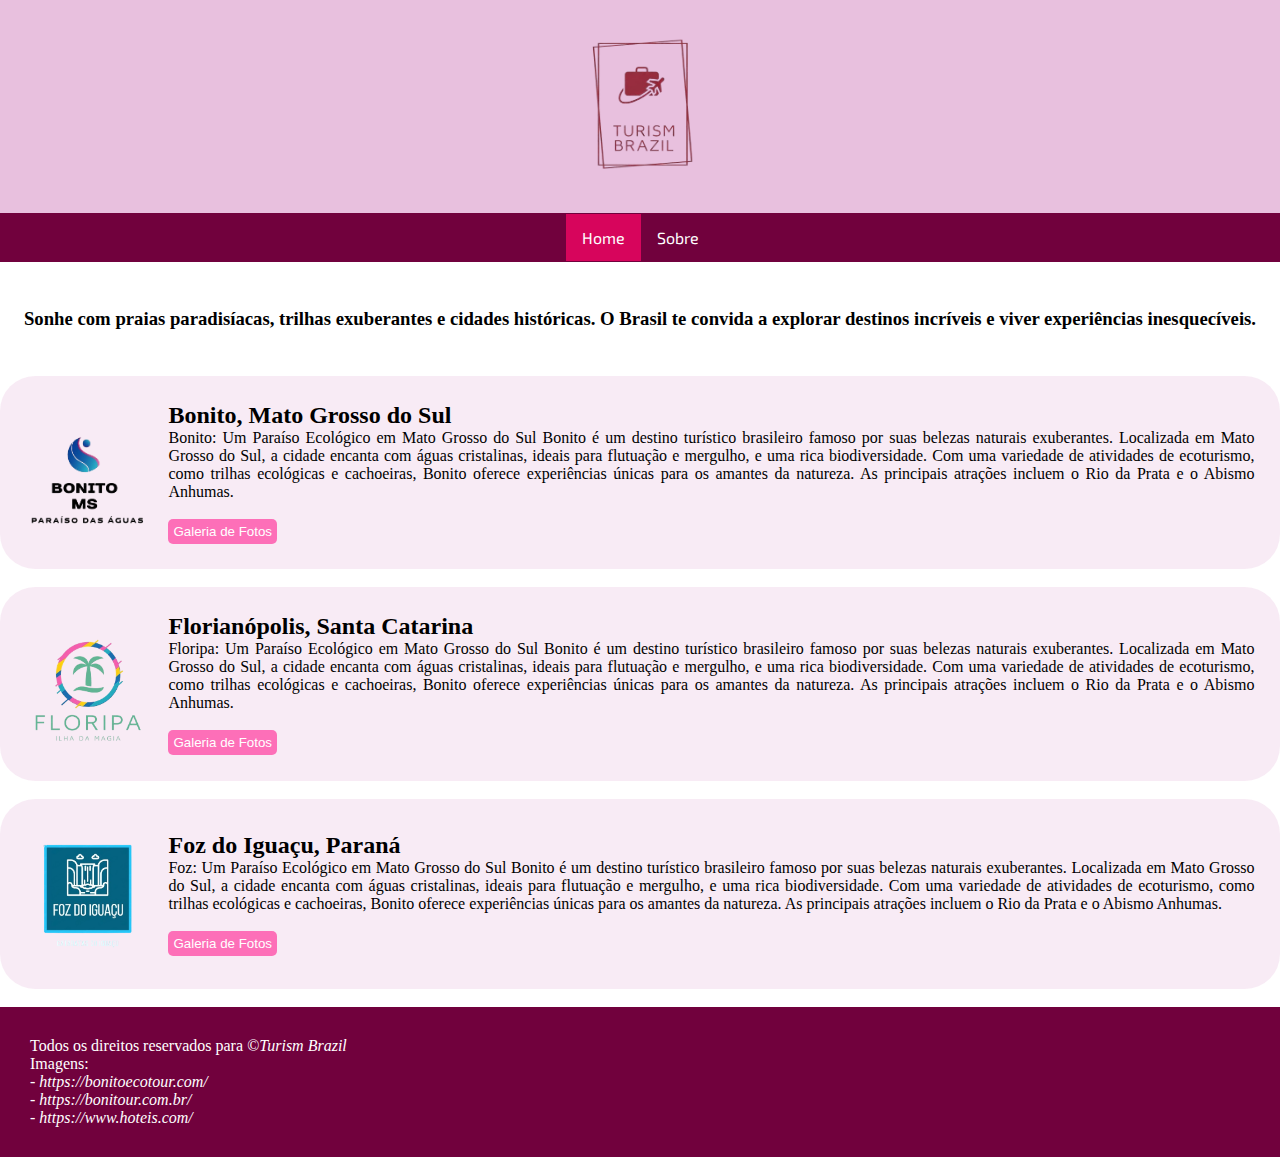
<file: index.html>
<!DOCTYPE html>
<html lang="pt-BR">

<head>
    <meta charset="UTF-8">
    <meta name="viewport" content="width=device-width, initial-scale=1.0">
    <title>Turism Brazil</title>
    <link rel="stylesheet" href="Assets/css/style.css">
    <link rel="icon" href="Assets/Img/logo/turismB.png">
</head>

<body>
    <!--Cabeçalho-->
    <div class="header_nav">
        <header id="logo">
            <img src="Assets/Img/logo/turismB.png" width="10%">
        </header>
        <nav>
            <ul>
                <li><a href="#" class="active">Home</a></li>
                <li><a href="Pages/sobre.html">Sobre</a></li>
            </ul>
        </nav>
    </div>
    <br>
    <!--Principal-->
    <main>
        <br>
        <div id="title">
            <h3>Sonhe com praias paradisíacas, trilhas exuberantes e cidades históricas. O Brasil te convida a explorar
                destinos incríveis e viver experiências inesquecíveis.</h3>
        </div>
        <br><br>
        <div class="galeria">
            <img src="Assets/Img/logo/logo_bonito.png" width="10%" id="city">
            <div id="text_bonito">
                <h2>Bonito, Mato Grosso do Sul</h2>
                <p>Bonito: Um Paraíso Ecológico em Mato Grosso do Sul
                    Bonito é um destino turístico brasileiro famoso por suas belezas naturais exuberantes. Localizada em
                    Mato Grosso do Sul, a cidade encanta com águas cristalinas, ideais para flutuação e mergulho, e uma
                    rica biodiversidade. Com uma variedade de atividades de ecoturismo, como trilhas ecológicas e
                    cachoeiras, Bonito oferece experiências únicas para os amantes da natureza. As principais atrações
                    incluem o Rio da Prata e o Abismo Anhumas.</p><br>
                <a href="Pages/bonito-gallery.html"><button type="button">Galeria de Fotos</button></a>
            </div>
        </div>
        <br>
        <div class="galeria">
            <img src="Assets/Img/logo/floripa_logo.png" width="10%" id="city">
            <div id="text_bonito">
                <h2>Florianópolis, Santa Catarina</h2>
                <p>Floripa: Um Paraíso Ecológico em Mato Grosso do Sul
                    Bonito é um destino turístico brasileiro famoso por suas belezas naturais exuberantes. Localizada em
                    Mato Grosso do Sul, a cidade encanta com águas cristalinas, ideais para flutuação e mergulho, e uma
                    rica biodiversidade. Com uma variedade de atividades de ecoturismo, como trilhas ecológicas e
                    cachoeiras, Bonito oferece experiências únicas para os amantes da natureza. As principais atrações
                    incluem o Rio da Prata e o Abismo Anhumas.</p><br>
                <a href="Pages/floripa-gallery.html"><button type="button">Galeria de Fotos</button></a>
            </div>
        </div>
        <br>
        <div class="galeria">
            <img src="Assets/Img/logo/foz_logo_certo.png" width="10%" id="city">
            <div id="text_bonito">
                <h2>Foz do Iguaçu, Paraná</h2>
                <p>Foz: Um Paraíso Ecológico em Mato Grosso do Sul
                    Bonito é um destino turístico brasileiro famoso por suas belezas naturais exuberantes. Localizada em
                    Mato Grosso do Sul, a cidade encanta com águas cristalinas, ideais para flutuação e mergulho, e uma
                    rica biodiversidade. Com uma variedade de atividades de ecoturismo, como trilhas ecológicas e
                    cachoeiras, Bonito oferece experiências únicas para os amantes da natureza. As principais atrações
                    incluem o Rio da Prata e o Abismo Anhumas.</p><br>
                <a href="Pages/foz-gallery.html"><button type="button">Galeria de Fotos</button></a>
            </div>
        </div>
        <br>
    </main>

    <!--Rodapé-->
    <footer>
        <p>Todos os direitos reservados para <i>&copy;Turism Brazil</i></p>
        <p>
            Imagens: <br>
            <i>- https://bonitoecotour.com/</i><br>
            <i>- https://bonitour.com.br/</i><br>
            <i>- https://www.hoteis.com/</i><br>

        </p>
    </footer>
    <div vw class="enabled">
        <div vw-access-button class="active"></div>
        <div vw-plugin-wrapper>
            <div class="vw-plugin-top-wrapper"></div>
        </div>
    </div>
    <script src="https://vlibras.gov.br/app/vlibras-plugin.js"></script>
    <script>
        new window.VLibras.Widget('https://vlibras.gov.br/app');
    </script>
</body>

</html>
</file>
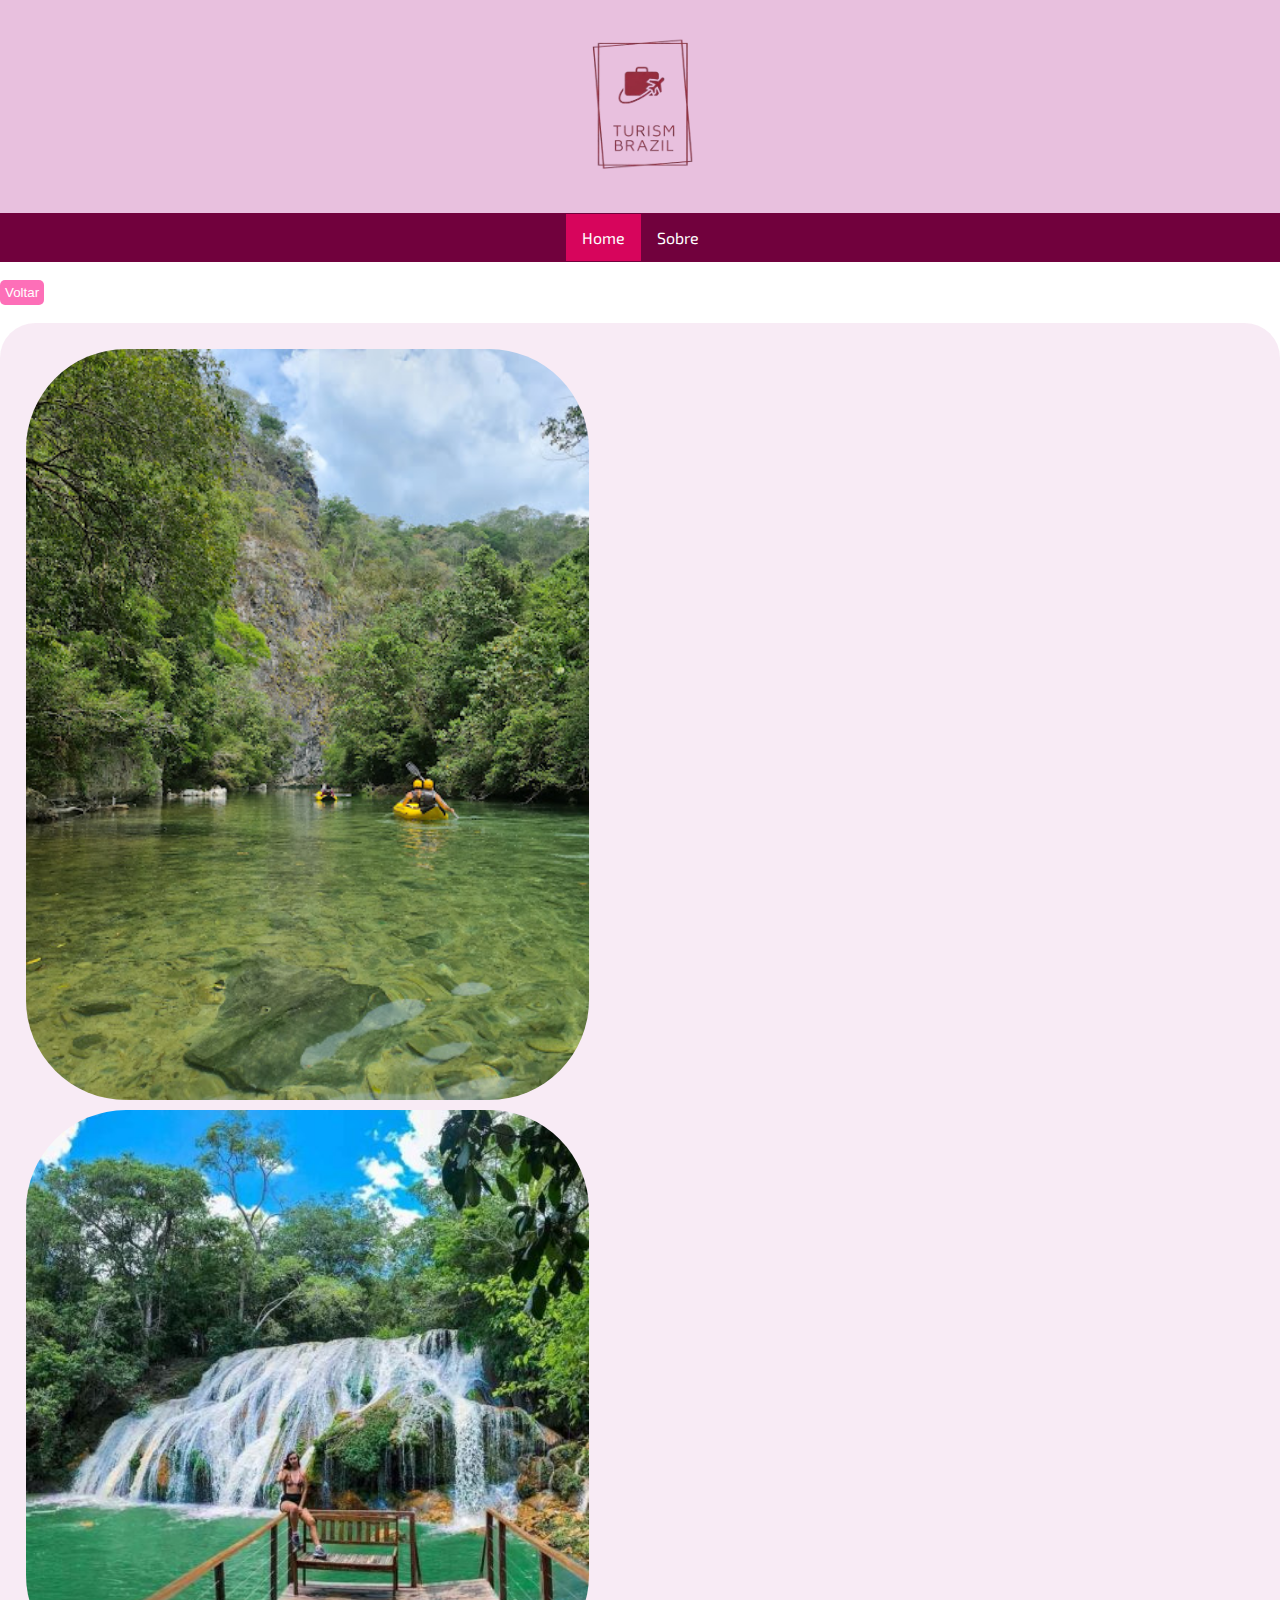
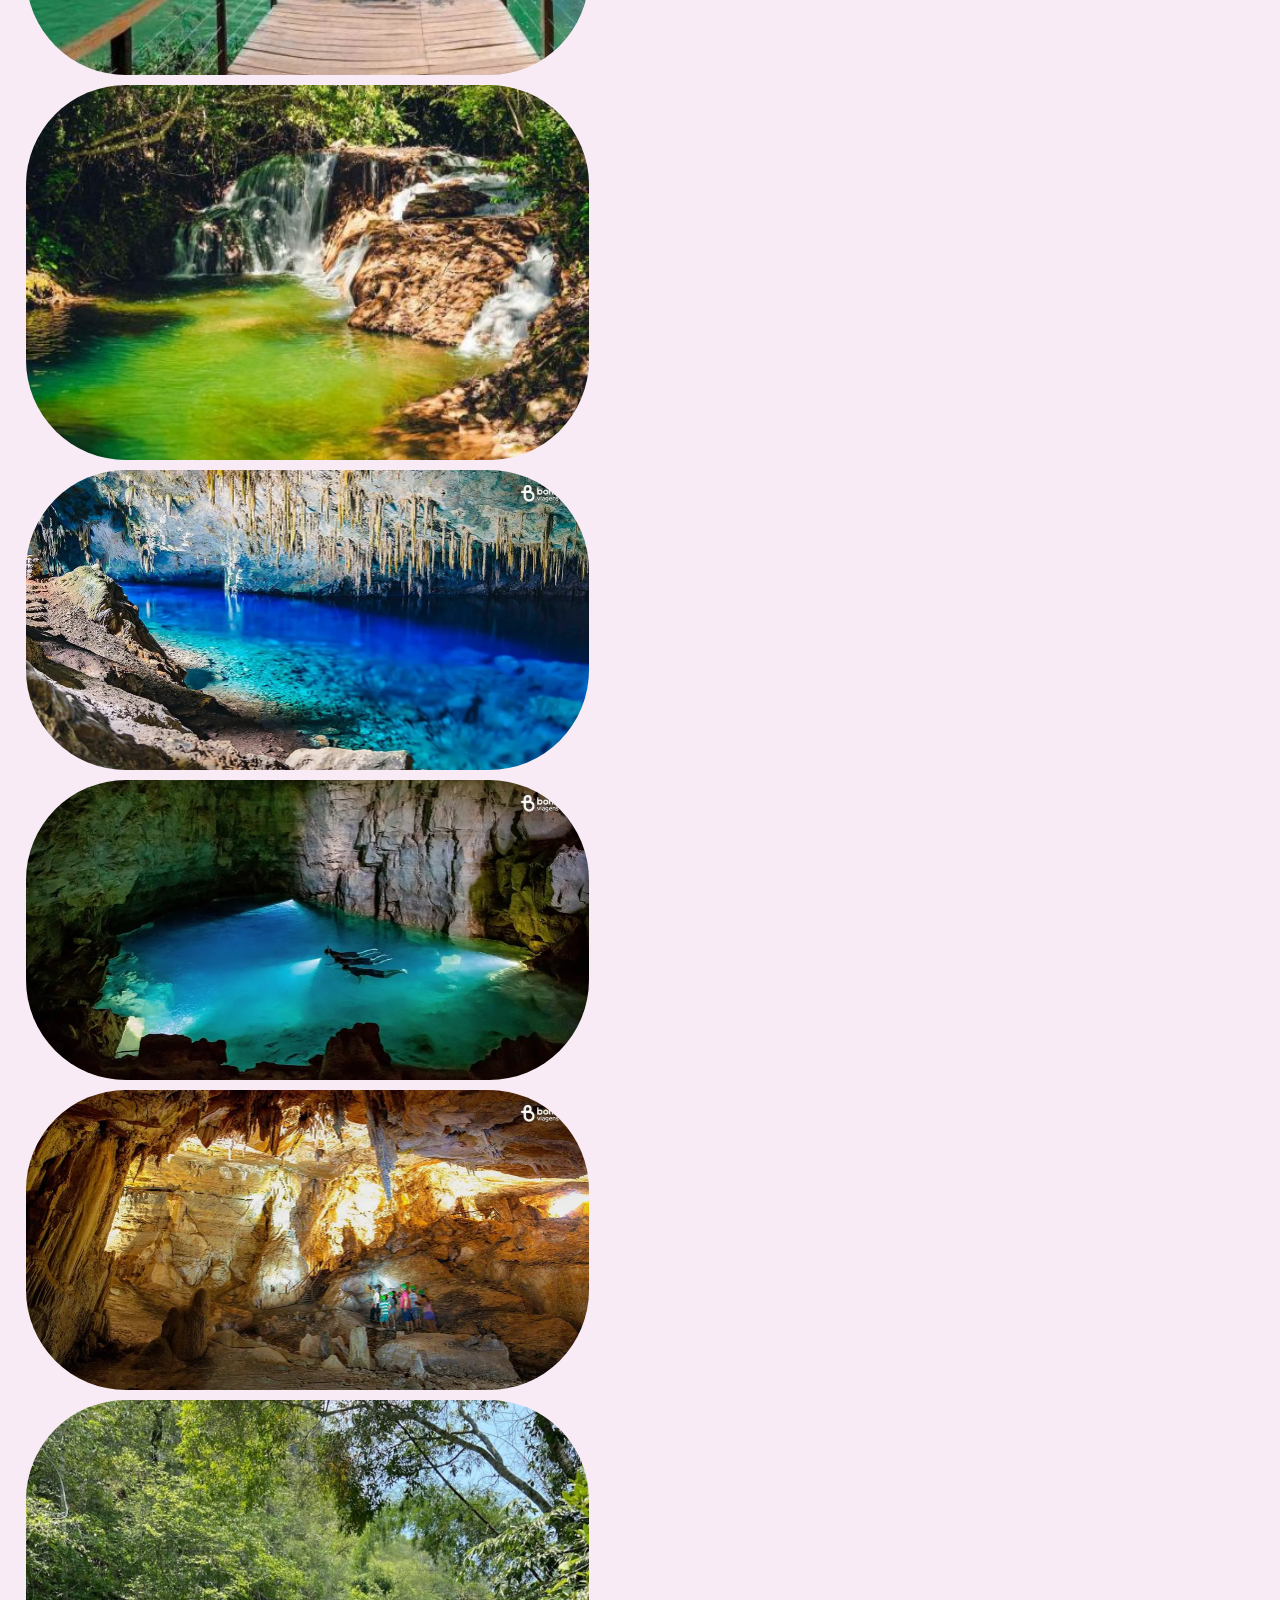
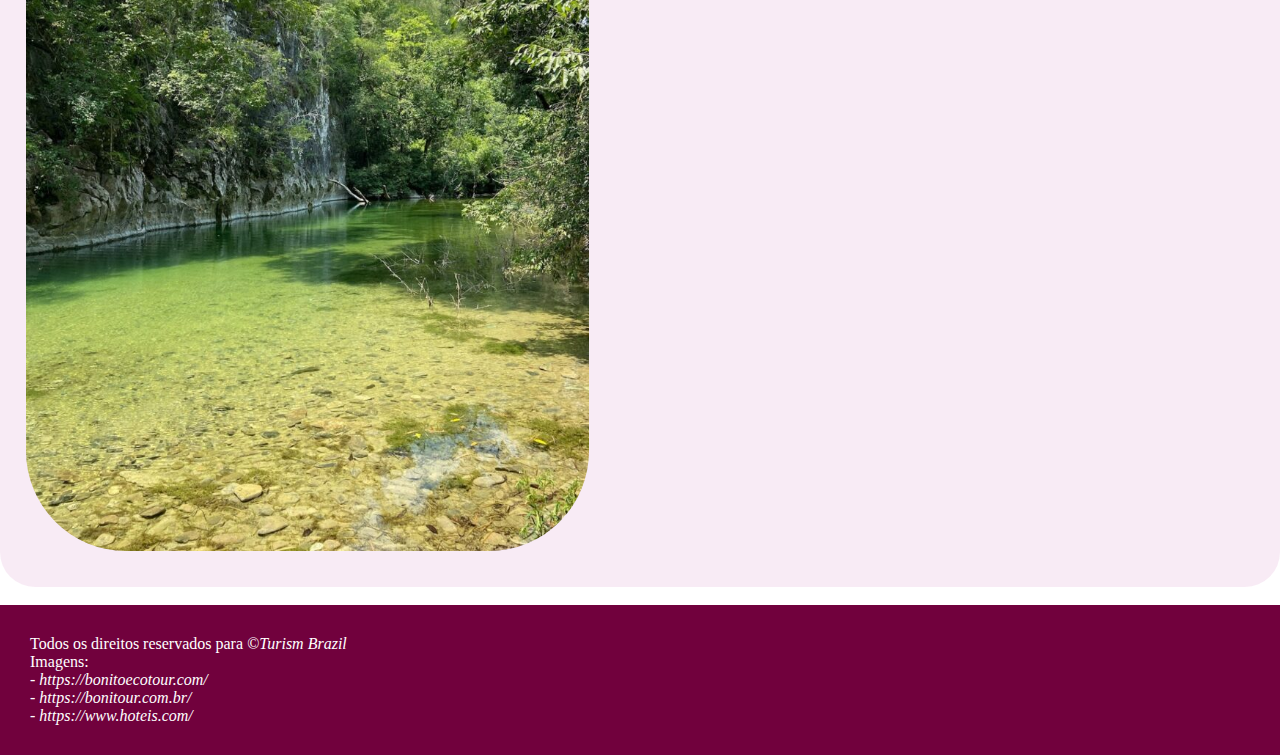
<file: Pages/bonito-gallery.html>
<!DOCTYPE html>
<html lang="pt-BR">

<head>
    <meta charset="UTF-8">
    <meta name="viewport" content="width=device-width, initial-scale=1.0">
    <title>Turism Brazil</title>
    <link rel="stylesheet" href="../Assets/css/style.css">
</head>

<body>
    <!--Cabeçalho-->
    <div class="header_nav">
        <header id="logo">
            <img src="../Assets/Img/logo/turismB.png" width="10%">
        </header>
        <nav>
            <ul>
                <li><a href="../index.html" class="active">Home</a></li>
                <li><a href="sobre.html">Sobre</a></li>
            </ul>
        </nav>
    </div>
    <br>
    <!--Principal-->
    <main>
        <a href="../index.html"><button type="button">Voltar</button><br><br></a>
        <div class="galeria">
            <div class="gallery">
                <img src="../Assets/Img/Bonito/bote.jpg" alt="Image 1">
                <img src="../Assets/Img/Bonito/cachoeira.jpg" alt="Image 2">
                <img src="../Assets/Img/Bonito/cachoeira2.jpg" alt="Image 3">
                <img src="../Assets/Img/Bonito/caverna.webp" alt="Image 4">
                <img src="../Assets/Img/Bonito/gruta.webp" alt="Image 5">
                <img src="../Assets/Img/Bonito/gruta2.webp" alt="Image 6">
                <img src="../Assets/Img/Bonito/lago.jpg" alt="Image 7">
            </div>
        </div>
        <br>
    </main>

    <!--Rodapé-->
    <footer>
        <p>Todos os direitos reservados para <i>&copy;Turism Brazil</i></p>
        <p>
            Imagens: <br>
            <i>- https://bonitoecotour.com/</i><br>
            <i>- https://bonitour.com.br/</i><br>
            <i>- https://www.hoteis.com/</i><br>

        </p>
    </footer>
    <div vw class="enabled">
        <div vw-access-button class="active"></div>
        <div vw-plugin-wrapper>
            <div class="vw-plugin-top-wrapper"></div>
        </div>
    </div>
    <script src="https://vlibras.gov.br/app/vlibras-plugin.js"></script>
    <script>
        new window.VLibras.Widget('https://vlibras.gov.br/app');
    </script>
</body>

</html>
</file>
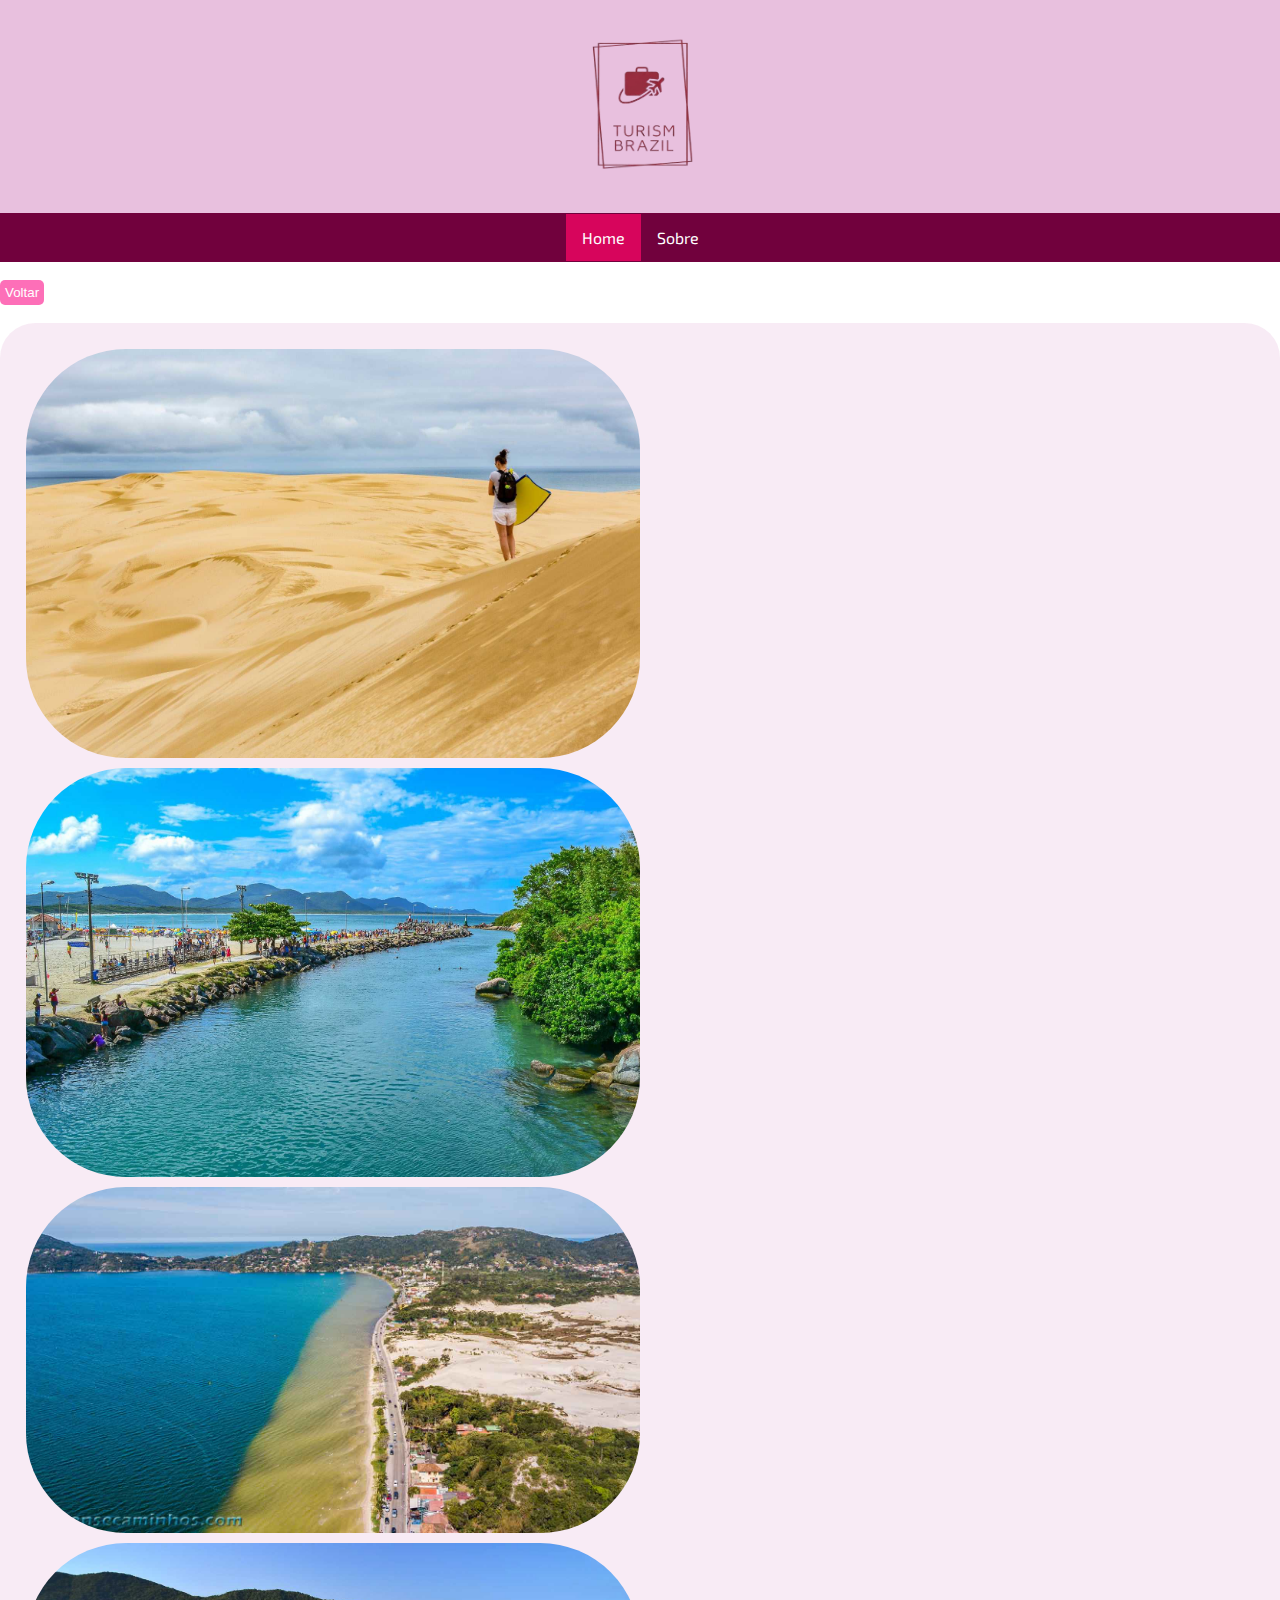
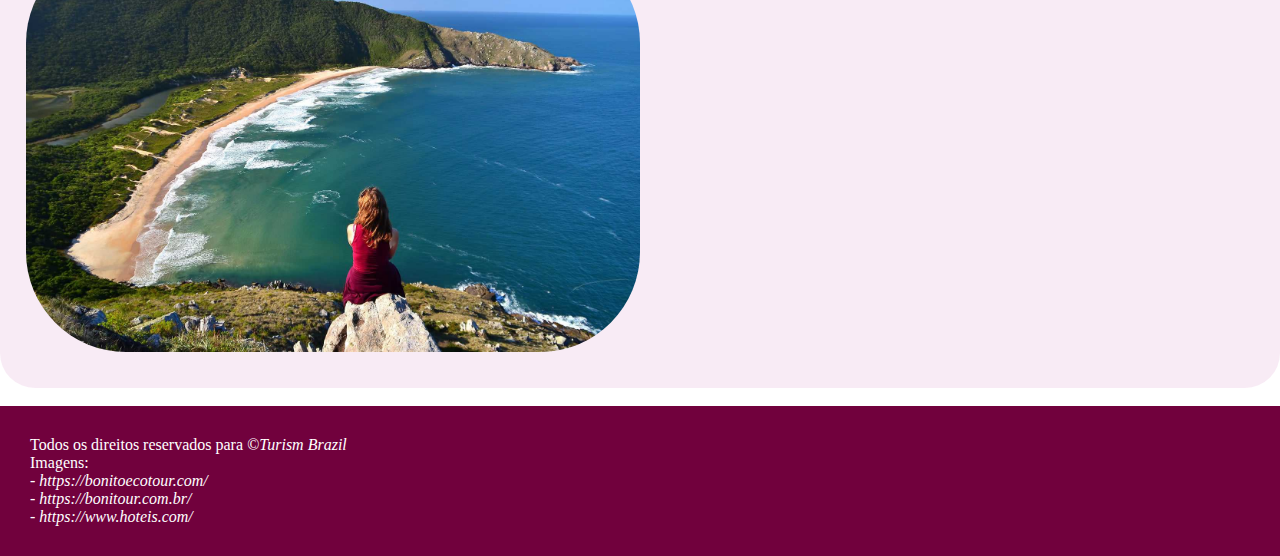
<file: Pages/floripa-gallery.html>
<!DOCTYPE html>
<html lang="pt-BR">

<head>
    <meta charset="UTF-8">
    <meta name="viewport" content="width=device-width, initial-scale=1.0">
    <title>Turism Brazil</title>
    <link rel="stylesheet" href="../Assets/css/style.css">
</head>

<body>
    <!--Cabeçalho-->
    <div class="header_nav">
        <header id="logo">
            <img src="../Assets/Img/logo/turismB.png" width="10%">
        </header>
        <nav>
            <ul>
                <li><a href="../index.html" class="active">Home</a></li>
                <li><a href="sobre.html">Sobre</a></li>
            </ul>
        </nav>
    </div>
    <br>
    <!--Principal-->
    <main>
        <a href="../index.html"><button type="button">Voltar</button><br><br></a>
        <div class="galeria">
            <div class="gallery">
                <img src="../Assets/Img/Floripa/duna.jpg" alt="Image 1">
                <img src="../Assets/Img/Floripa/lagoa.jpg" alt="Image 2">
                <img src="../Assets/Img/Floripa/lagoa_areia.jpg" alt="Image 3">
                <img src="../Assets/Img/Floripa/trilha.jpg" alt="Image 4">
            </div>
        </div>
        <br>
    </main>

    <!--Rodapé-->
    <footer>
        <p>Todos os direitos reservados para <i>&copy;Turism Brazil</i></p>
        <p>
            Imagens: <br>
            <i>- https://bonitoecotour.com/</i><br>
            <i>- https://bonitour.com.br/</i><br>
            <i>- https://www.hoteis.com/</i><br>

        </p>
    </footer>
    <div vw class="enabled">
        <div vw-access-button class="active"></div>
        <div vw-plugin-wrapper>
            <div class="vw-plugin-top-wrapper"></div>
        </div>
    </div>
    <script src="https://vlibras.gov.br/app/vlibras-plugin.js"></script>
    <script>
        new window.VLibras.Widget('https://vlibras.gov.br/app');
    </script>
</body>

</html>
</file>
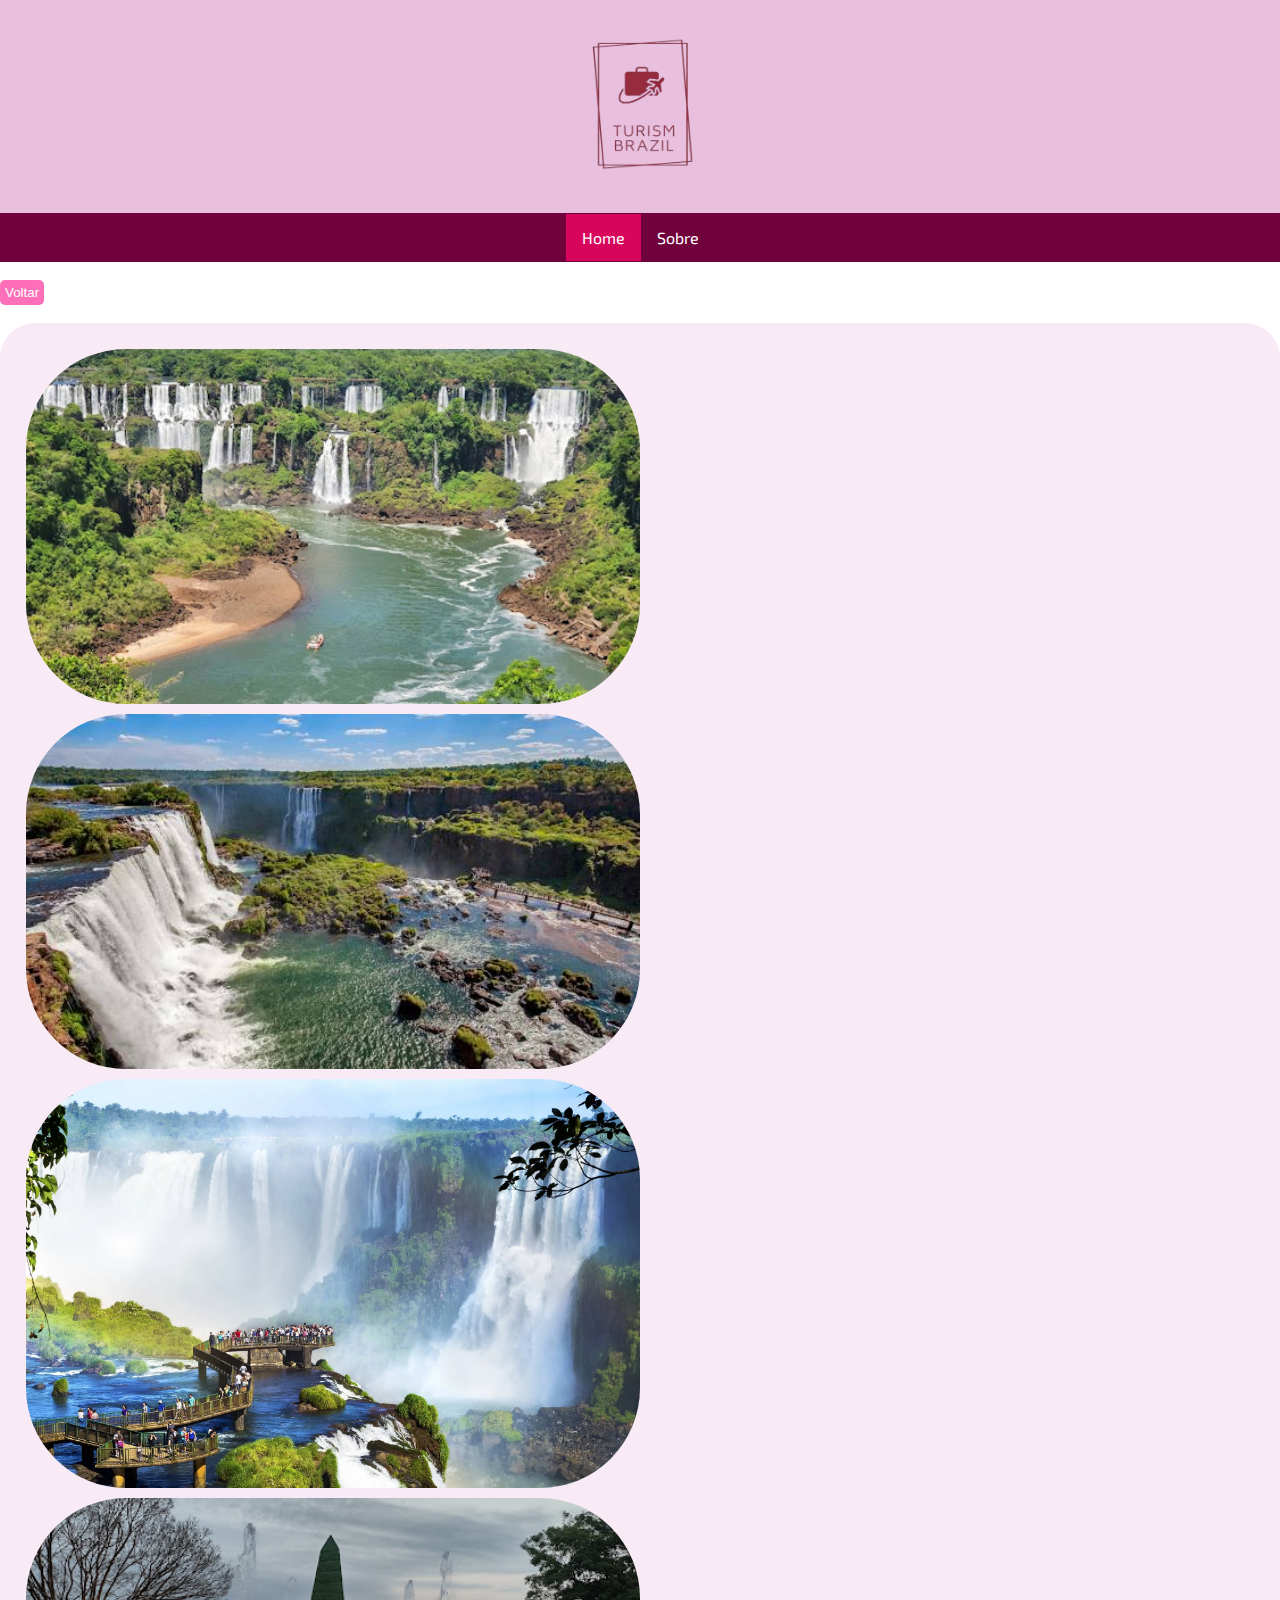
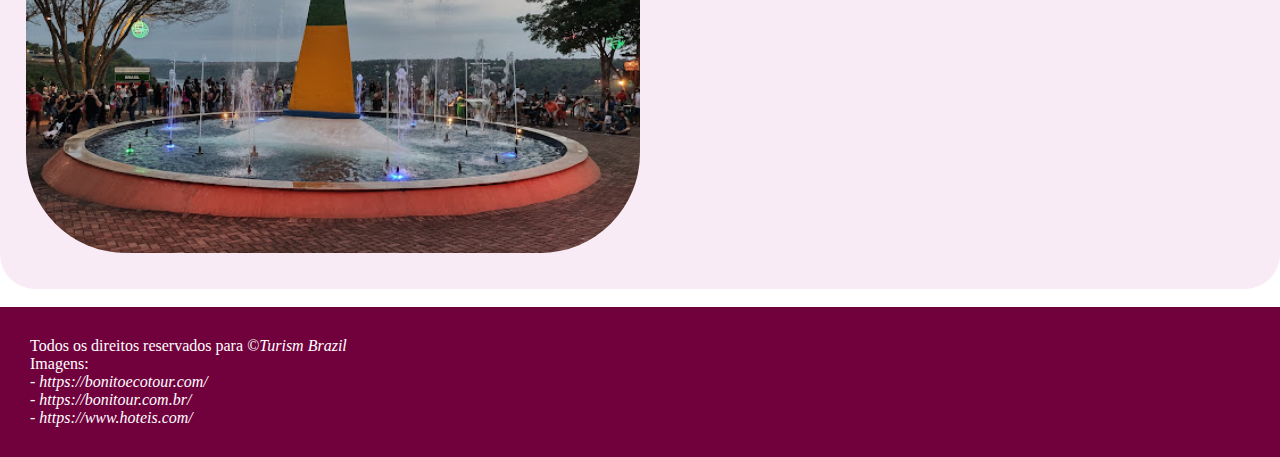
<file: Pages/foz-gallery.html>
<!DOCTYPE html>
<html lang="pt-BR">

<head>
    <meta charset="UTF-8">
    <meta name="viewport" content="width=device-width, initial-scale=1.0">
    <title>Turism Brazil</title>
    <link rel="stylesheet" href="../Assets/css/style.css">
</head>

<body>
    <!--Cabeçalho-->
    <div class="header_nav">
        <header id="logo">
            <img src="../Assets/Img/logo/turismB.png" width="10%">
        </header>
        <nav>
            <ul>
                <li><a href="../index.html" class="active">Home</a></li>
                <li><a href="sobre.html">Sobre</a></li>
            </ul>
        </nav>
    </div>
    <br>
    <!--Principal-->
    <main>
        <a href="../index.html"><button type="button">Voltar</button><br><br></a>
        <div class="galeria">
            <div class="gallery">
                <img src="../Assets/Img/Foz/cataratas.jpg" alt="Image 1">
                <img src="../Assets/Img/Foz/cataratas2.jfif" alt="Image 2">
                <img src="../Assets/Img/Foz/cataratas3.webp" alt="Image 3">
                <img src="../Assets/Img/Foz/fronteiras.jpg" alt="Image 4">
            </div>
        </div>
        <br>
    </main>

    <!--Rodapé-->
    <footer>
        <p>Todos os direitos reservados para <i>&copy;Turism Brazil</i></p>
        <p>
            Imagens: <br>
            <i>- https://bonitoecotour.com/</i><br>
            <i>- https://bonitour.com.br/</i><br>
            <i>- https://www.hoteis.com/</i><br>

        </p>
    </footer>
    <div vw class="enabled">
        <div vw-access-button class="active"></div>
        <div vw-plugin-wrapper>
            <div class="vw-plugin-top-wrapper"></div>
        </div>
    </div>
    <script src="https://vlibras.gov.br/app/vlibras-plugin.js"></script>
    <script>
        new window.VLibras.Widget('https://vlibras.gov.br/app');
    </script>
</body>

</html>
</file>
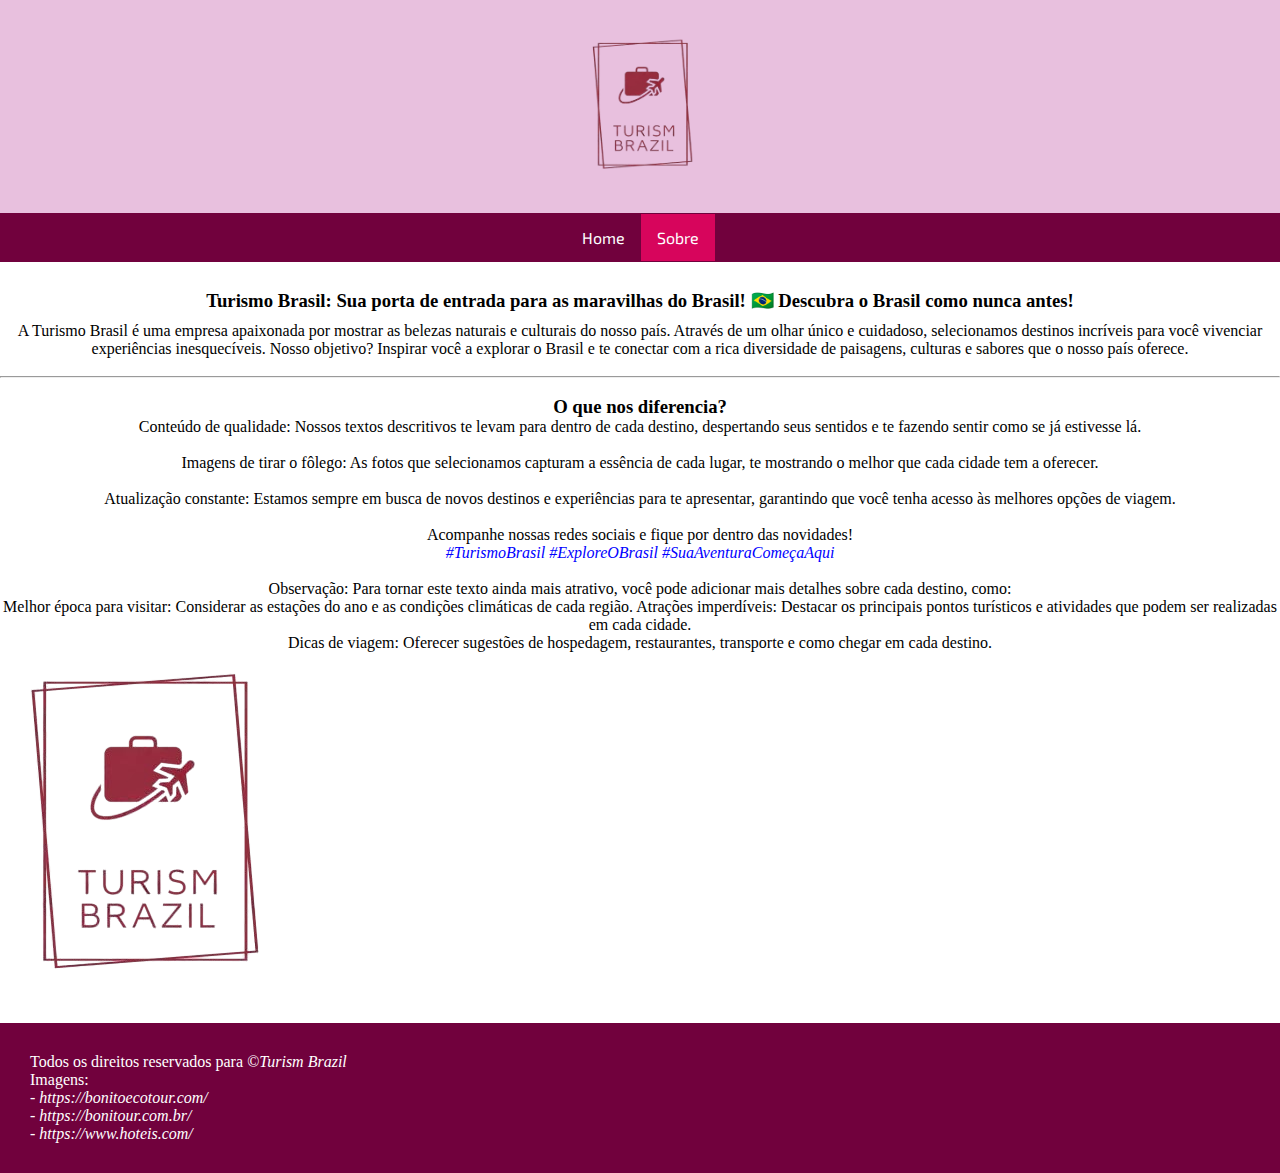
<file: Pages/sobre.html>
<!DOCTYPE html>
<html lang="pt-BR">

<head>
    <meta charset="UTF-8">
    <meta name="viewport" content="width=device-width, initial-scale=1.0">
    <title>Turism Brazil</title>
    <link rel="stylesheet" href="../Assets/css/style.css">
</head>

<body>
    <!--Cabeçalho-->
    <div class="header_nav">
        <header id="logo">
            <img src="../Assets/Img/logo/turismB.png" width="10%">
        </header>
        <nav>
            <ul>
                <li><a href="../index.html">Home</a></li>
                <li><a href="sobre.html" class="active">Sobre</a></li>
            </ul>
        </nav>
    </div>
    <br>
    <!--Principal-->
    <main>
        <div id="title">
            <h3>
                Turismo Brasil: Sua porta de entrada para as maravilhas do Brasil! 🇧🇷
                Descubra o Brasil como nunca antes!
            </h3>
        </div>
        <p class="centralizar"> A Turismo Brasil é uma empresa apaixonada por mostrar as belezas naturais e culturais do
            nosso país.
            Através de
            um olhar único e cuidadoso, selecionamos destinos incríveis para você vivenciar experiências
            inesquecíveis.

            Nosso objetivo? Inspirar você a explorar o Brasil e te conectar com a rica diversidade de paisagens,
            culturas e
            sabores que o nosso país oferece.
        </p>
        <br>
        <hr>
        <br>
        <h3 class="centralizar">O que nos diferencia?</h3>
        <p class="centralizar">
            Conteúdo de qualidade: Nossos textos descritivos te levam para dentro de cada destino, despertando seus
            sentidos e te fazendo sentir como se já estivesse lá.
            <br><br>
            Imagens de tirar o fôlego: As fotos que selecionamos capturam a essência de cada lugar, te mostrando o
            melhor que cada cidade tem a oferecer.
            <br><br>
            Atualização constante: Estamos sempre em busca de novos destinos e experiências para te apresentar,
            garantindo que você tenha acesso às melhores opções de viagem.
            <br><br>
            Acompanhe nossas redes sociais e fique por dentro das novidades!
            <br><i style="color: blue;">
              #TurismoBrasil #ExploreOBrasil #SuaAventuraComeçaAqui
            </i>
            <br><br>
            Observação: Para tornar este texto ainda mais atrativo, você pode adicionar mais detalhes sobre cada
            destino, como:
            <br>
            Melhor época para visitar: Considerar as estações do ano e as condições climáticas de cada região.
            Atrações imperdíveis: Destacar os principais pontos turísticos e atividades que podem ser realizadas em cada
            cidade. <br>
            Dicas de viagem: Oferecer sugestões de hospedagem, restaurantes, transporte e como chegar em cada destino.
        </p>
        <img src="../Assets/Img/logo/turismB.png" alt="Image 1">
        <br><br>
    </main>

    <!--Rodapé-->
    <footer>
        <p>Todos os direitos reservados para <i>&copy;Turism Brazil</i></p>
        <p>
            Imagens: <br>
            <i>- https://bonitoecotour.com/</i><br>
            <i>- https://bonitour.com.br/</i><br>
            <i>- https://www.hoteis.com/</i><br>

        </p>
    </footer>
    <div vw class="enabled">
        <div vw-access-button class="active"></div>
        <div vw-plugin-wrapper>
            <div class="vw-plugin-top-wrapper"></div>
        </div>
    </div>
    <script src="https://vlibras.gov.br/app/vlibras-plugin.js"></script>
    <script>
        new window.VLibras.Widget('https://vlibras.gov.br/app');
    </script>
</body>

</html>
</file>
<file: Assets/css/style.css>
/*Import*/

@import url('https://fonts.googleapis.com/css2?family=Afacad+Flux:slnt@-14..14&family=Exo+2:ital,wght@0,100..900;1,100..900&family=Quicksand:wght@300..700&display=swap');

/*Tudo*/
* {
    box-sizing: border-box;
    margin: 0;
    padding: 0;
}

/*Cabeçalho*/
#header_nav:hover {
    background-attachment: fixed;
}

header {
    background-color: rgb(232, 192, 222);
    padding: 30px;
    width: 100%;
}

/*Logo Cabeçalho*/
#logo {
    display: flex;
    justify-content: center;
}

/*navegação*/
nav {
    display: flex;
    list-style-type: none;
    margin: 0;
    padding: 1px;
    overflow: hidden;
    background-color: #71013d;
    font-family: "Exo 2", sans-serif;
    justify-content: center;
}

li {
    display: inline;
    float: left;
}

li a {
    display: block;
    color: rgb(255, 255, 255);
    text-align: center;
    padding: 14px 16px;
    text-decoration: none;

}

/*animação abas navegação*/
li a:hover {
    background-color: #8f0062;
}

.active {
    text-decoration: dashed;
    background-color: rgb(215, 5, 92);
}

/*Texto da página Home*/
#title {

    text-align: center;
    padding: 10px;
}

#title p {
    margin: 10px;
}

/*Bonito-Cidade*/
.galeria {
    display: flex;
    align-items: center;
    background-color: rgba(232, 192, 222, 0.314);
    border-radius: 35px;
    padding: 2%;
}

#text_bonito {
    text-align: justify;
    margin-left: 20px;
}

.centralizar {
    text-align: center;
}

.gallery {
    display: flex;
    justify-content: center;
    flex-direction: column;
}

.gallery img {
    width: 50%;
    border-radius: 100px;
    margin-bottom: 10px;

}

button {
    /*Input's submit*/
    background-color: #fd6fb8;
    /*cor de fundo*/
    color: #fff;
    /*cor do texto*/
    border: none;
    /*sem bordar*/
    padding: 5px;
    /*Preenchimento*/
    border-radius: 5px;
    /*arredondamento da borda*/
    cursor: pointer;
    /*tipo de mouse (cursor)*/
    transition: background-color 0.3s;
    /*mudar o fundo*/
}

button:hover {
    /*input submit quando o mouse está em cima*/
    background-color: #cc5a95;
    /*cor de fundo muda*/
}

/*Rodapé*/
footer {
    background-color: #71013d;
    color: white;
    padding: 30px;
    bottom: 0%;
    width: 100%;
}
</file>
